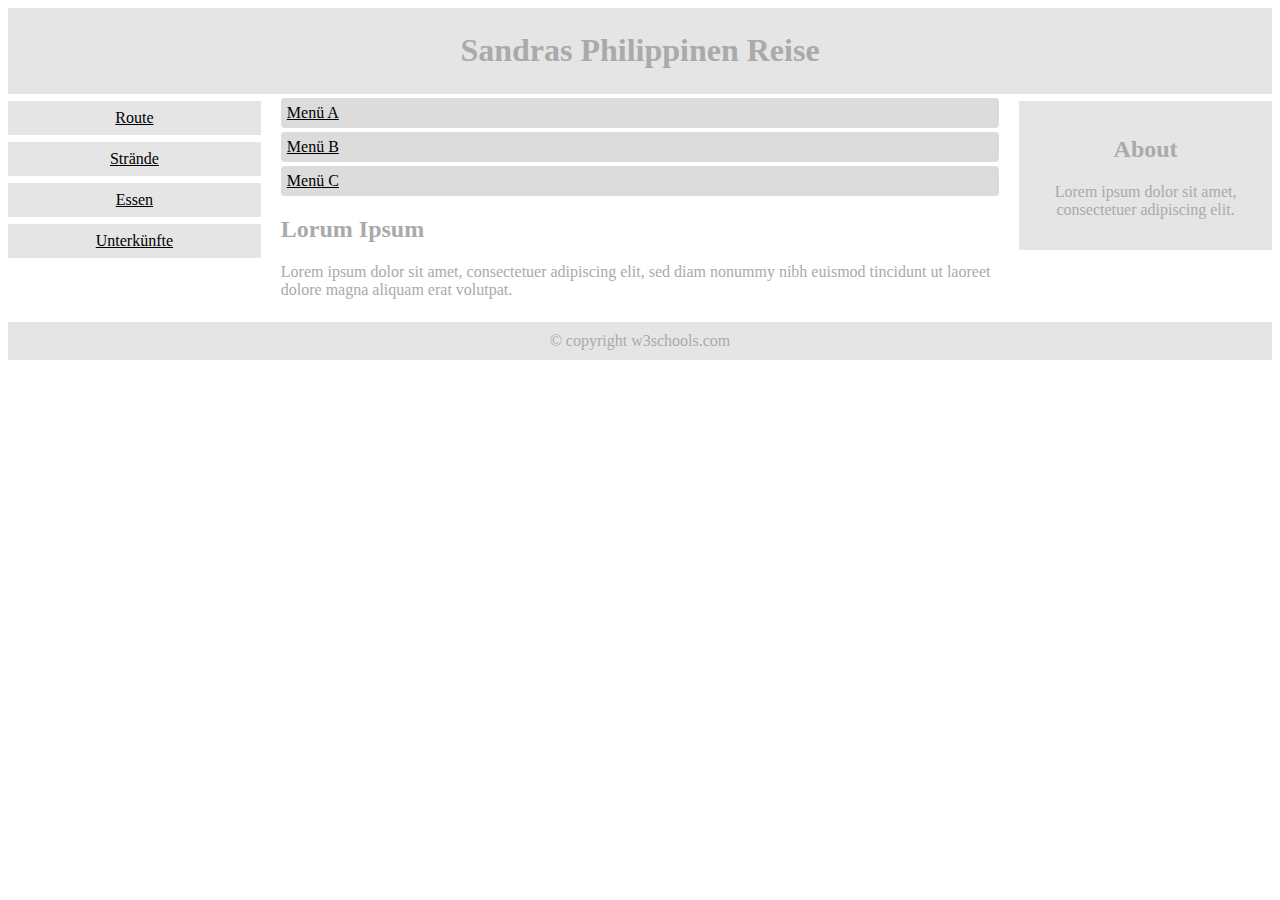
<file: index.html>
<!DOCTYPE html>
<html>
<head>
<meta charset="UTF-8">
<meta name="viewport" content="width=device-width, initial-scale=1.0">
<style>
* {
  box-sizing: border-box;
}

.menu {
  float: left;
  width: 20%;
  text-align: center;
}

.menu a {
  background-color: #e5e5e5;
  padding: 8px;
  margin-top: 7px;
  display: block;
  width: 100%;
  color: black;
}

.main {
  float: left;
  width: 60%;
  padding: 0 20px;
}

.main .subnav a {
  background-color: #dcdcdc;
  padding: 6px;
  margin: 4px 0;
  display: block;
  color: black;
  border-radius: 4px;
}

.right {
  background-color: #e5e5e5;
  float: left;
  width: 20%;
  padding: 15px;
  margin-top: 7px;
  text-align: center;
}

@media only screen and (max-width: 620px) {
  .menu, .main, .right {
    width: 100%;
  }
}
</style>
</head>

<body style="font-family:Verdana;color:#aaaaaa;">

  <div style="background-color:#e5e5e5;padding:3px;text-align:center;">
  <h1>Sandras Philippinen Reise</h1>
</div>

<div style="overflow:auto">

  <div class="menu">
    <a href="route.html">Route</a>
    <a href="staende.html">Strände</a>
    <a href="essen.html">Essen</a>
    <a href="unterkuenfte.html">Unterkünfte</a>
  </div>

  <div class="main">

    <!-- NEUES MENÜ IM MAIN-BEREICH -->
    <div class="subnav">
      <a href="#">Menü A</a>
      <a href="#">Menü B</a>
      <a href="#">Menü C</a>
    </div>

    <h2>Lorum Ipsum</h2>
    <p>Lorem ipsum dolor sit amet, consectetuer adipiscing elit, sed diam nonummy nibh euismod tincidunt ut laoreet dolore magna aliquam erat volutpat.</p>
  </div>

  <div class="right">
    <h2>About</h2>
    <p>Lorem ipsum dolor sit amet, consectetuer adipiscing elit.</p>
  </div>

</div>

<div style="background-color:#e5e5e5;text-align:center;padding:10px;margin-top:7px;">
© copyright w3schools.com
</div>

</body>
</html>
</file>
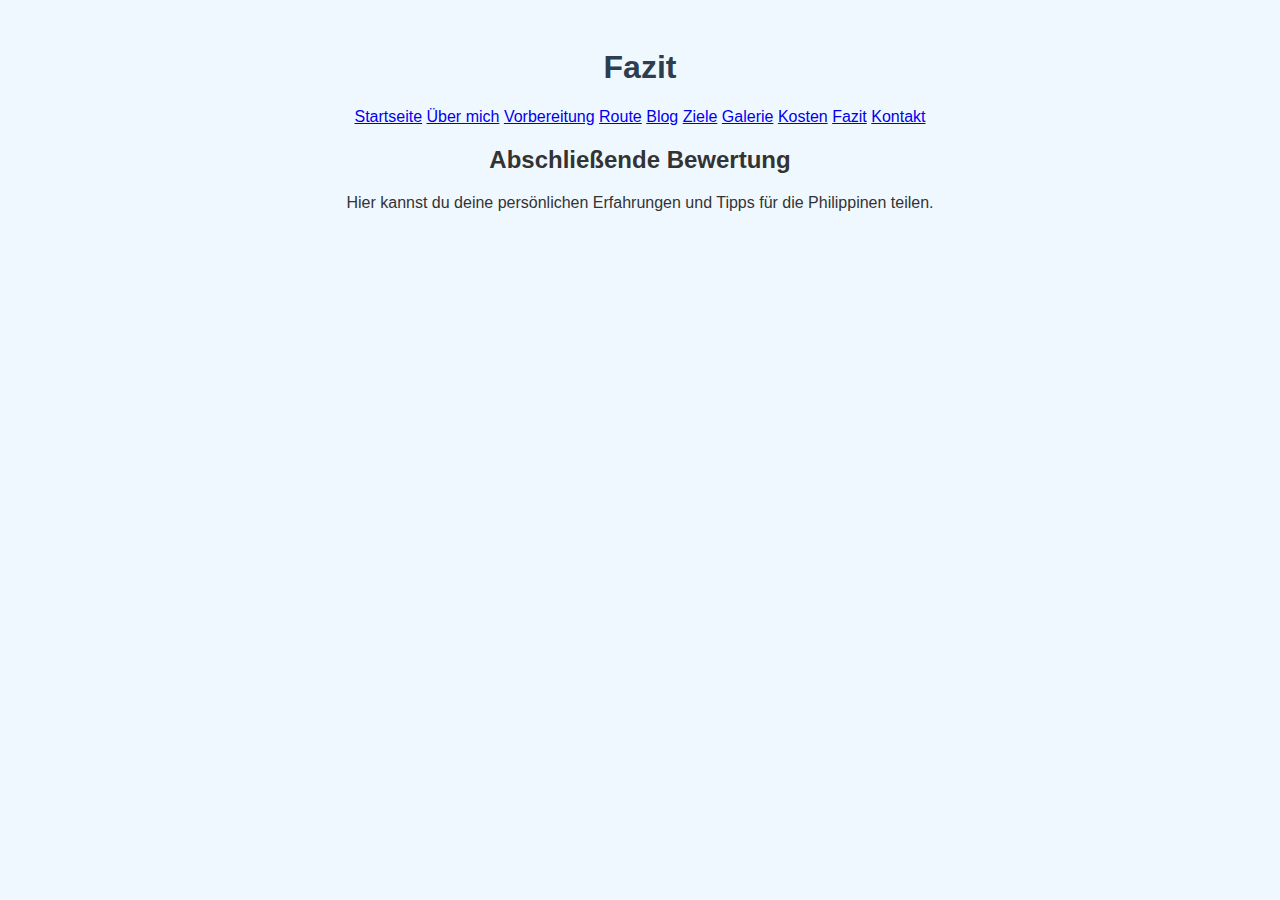
<file: fazit.html>
<!DOCTYPE html>
<html lang="de">
<head>
    <meta charset="UTF-8">
    <meta name="viewport" content="width=device-width, initial-scale=1.0">
    <title>Fazit</title>
    <link rel="stylesheet" href="style.css">
    <script src="script.js" defer></script>
</head>
<body>
<header>
    <h1>Fazit</h1>
    <nav>
        <a href="index.html">Startseite</a>
        <a href="ueber-mich.html">Über mich</a>
        <a href="vorbereitung.html">Vorbereitung</a>
        <a href="route.html">Route</a>
        <a href="blog.html">Blog</a>
        <a href="ziele.html">Ziele</a>
        <a href="galerie.html">Galerie</a>
        <a href="kosten.html">Kosten</a>
        <a href="fazit.html">Fazit</a>
        <a href="kontakt.html">Kontakt</a>
    </nav>
</header>
<div class="content section-box">
    <h2>Abschließende Bewertung</h2>
    <p>Hier kannst du deine persönlichen Erfahrungen und Tipps für die Philippinen teilen.</p>
</div>
</body>
</html>
</file>
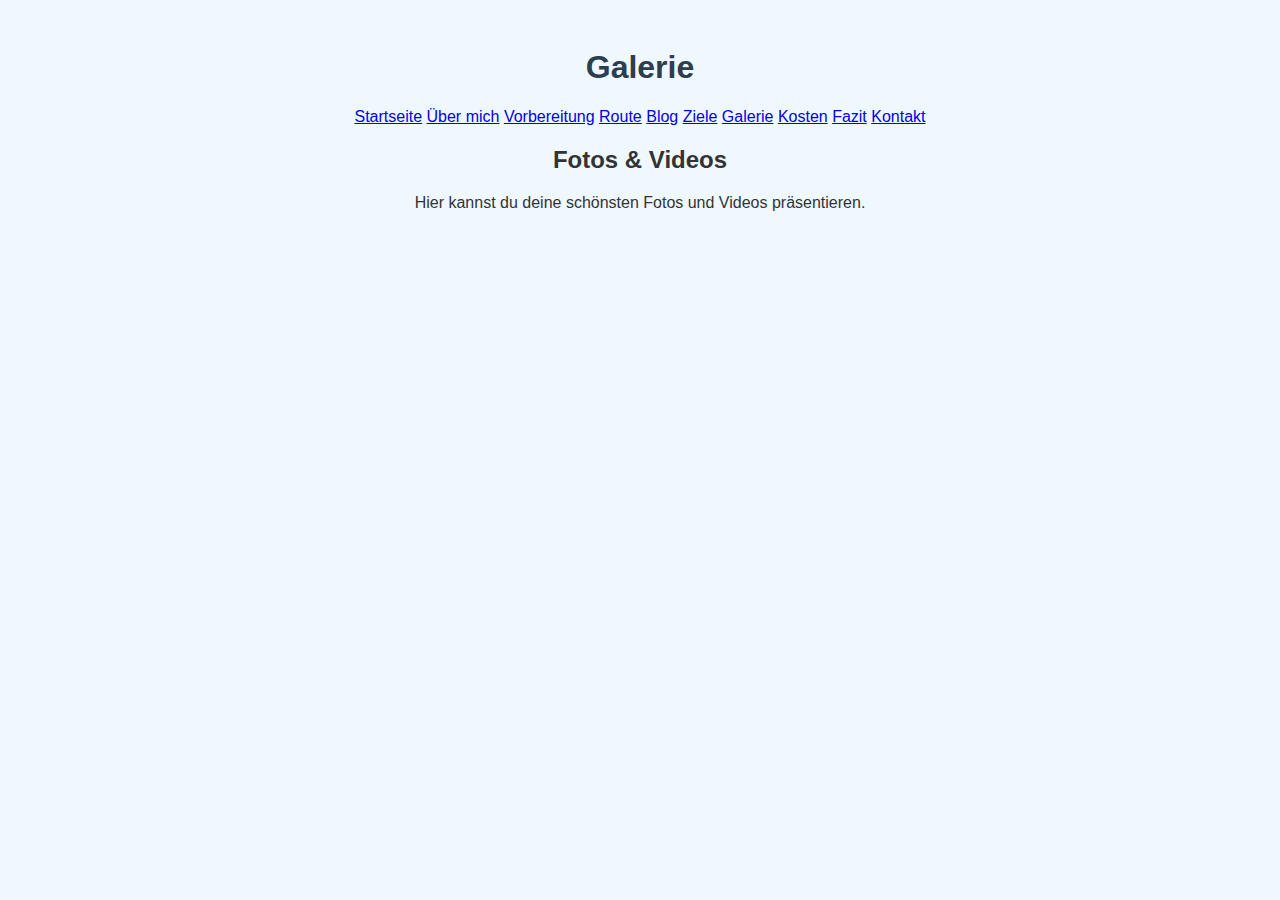
<file: galerie.html>
<!DOCTYPE html>
<html lang="de">
<head>
    <meta charset="UTF-8">
    <meta name="viewport" content="width=device-width, initial-scale=1.0">
    <title>Galerie</title>
    <link rel="stylesheet" href="style.css">
    <script src="script.js" defer></script>
</head>
<body>
<header>
    <h1>Galerie</h1>
    <nav>
        <a href="index.html">Startseite</a>
        <a href="ueber-mich.html">Über mich</a>
        <a href="vorbereitung.html">Vorbereitung</a>
        <a href="route.html">Route</a>
        <a href="blog.html">Blog</a>
        <a href="ziele.html">Ziele</a>
        <a href="galerie.html">Galerie</a>
        <a href="kosten.html">Kosten</a>
        <a href="fazit.html">Fazit</a>
        <a href="kontakt.html">Kontakt</a>
    </nav>
</header>
<div class="content section-box">
    <h2>Fotos & Videos</h2>
    <p>Hier kannst du deine schönsten Fotos und Videos präsentieren.</p>
</div>
</body>
</html>
</file>
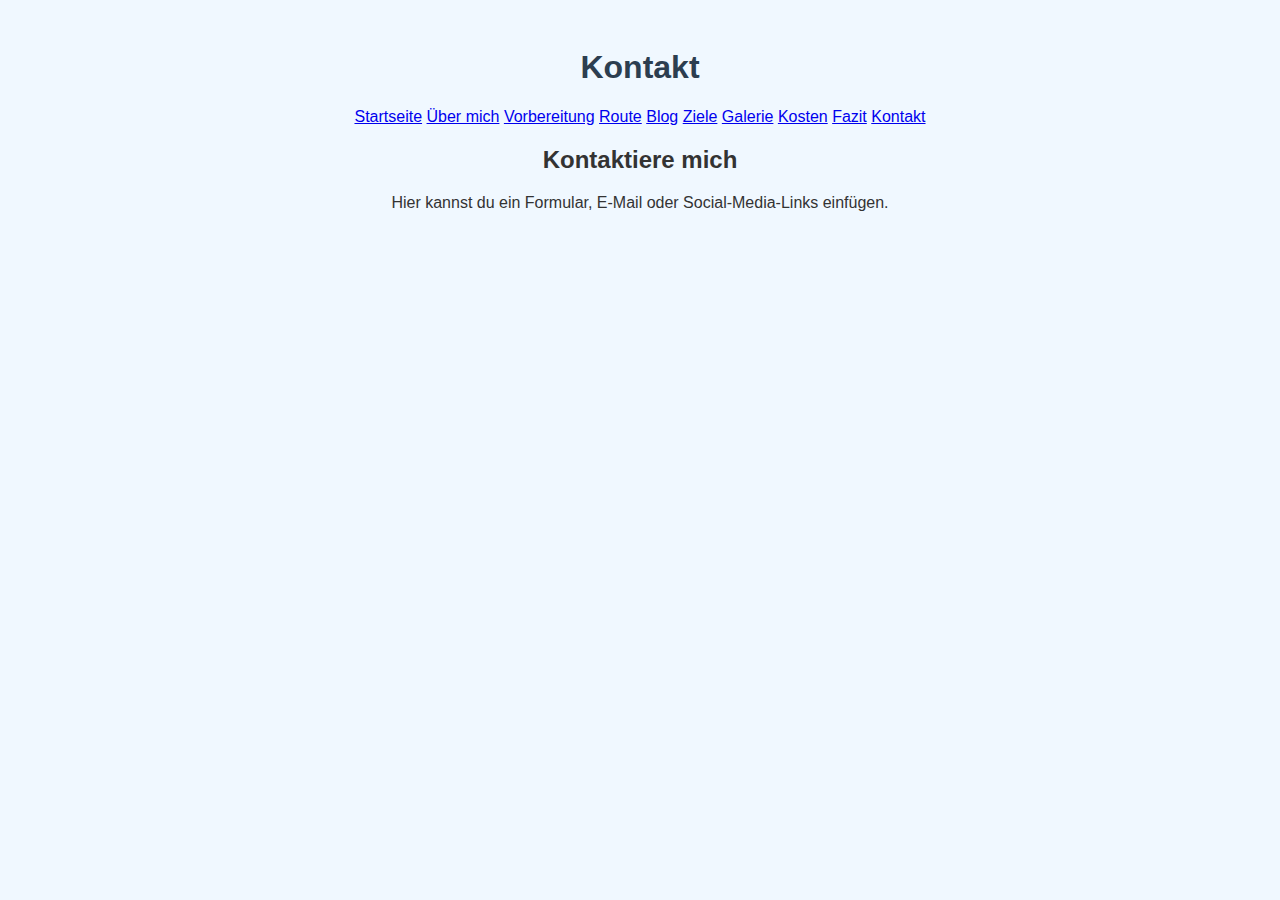
<file: kontakt.html>
<!DOCTYPE html>
<html lang="de">
<head>
    <meta charset="UTF-8">
    <meta name="viewport" content="width=device-width, initial-scale=1.0">
    <title>Kontakt</title>
    <link rel="stylesheet" href="style.css">
    <script src="script.js" defer></script>
</head>
<body>
<header>
    <h1>Kontakt</h1>
    <nav>
        <a href="index.html">Startseite</a>
        <a href="ueber-mich.html">Über mich</a>
        <a href="vorbereitung.html">Vorbereitung</a>
        <a href="route.html">Route</a>
        <a href="blog.html">Blog</a>
        <a href="ziele.html">Ziele</a>
        <a href="galerie.html">Galerie</a>
        <a href="kosten.html">Kosten</a>
        <a href="fazit.html">Fazit</a>
        <a href="kontakt.html">Kontakt</a>
    </nav>
</header>
<div class="content section-box">
    <h2>Kontaktiere mich</h2>
    <p>Hier kannst du ein Formular, E-Mail oder Social-Media-Links einfügen.</p>
</div>
</body>
</html>
</file>
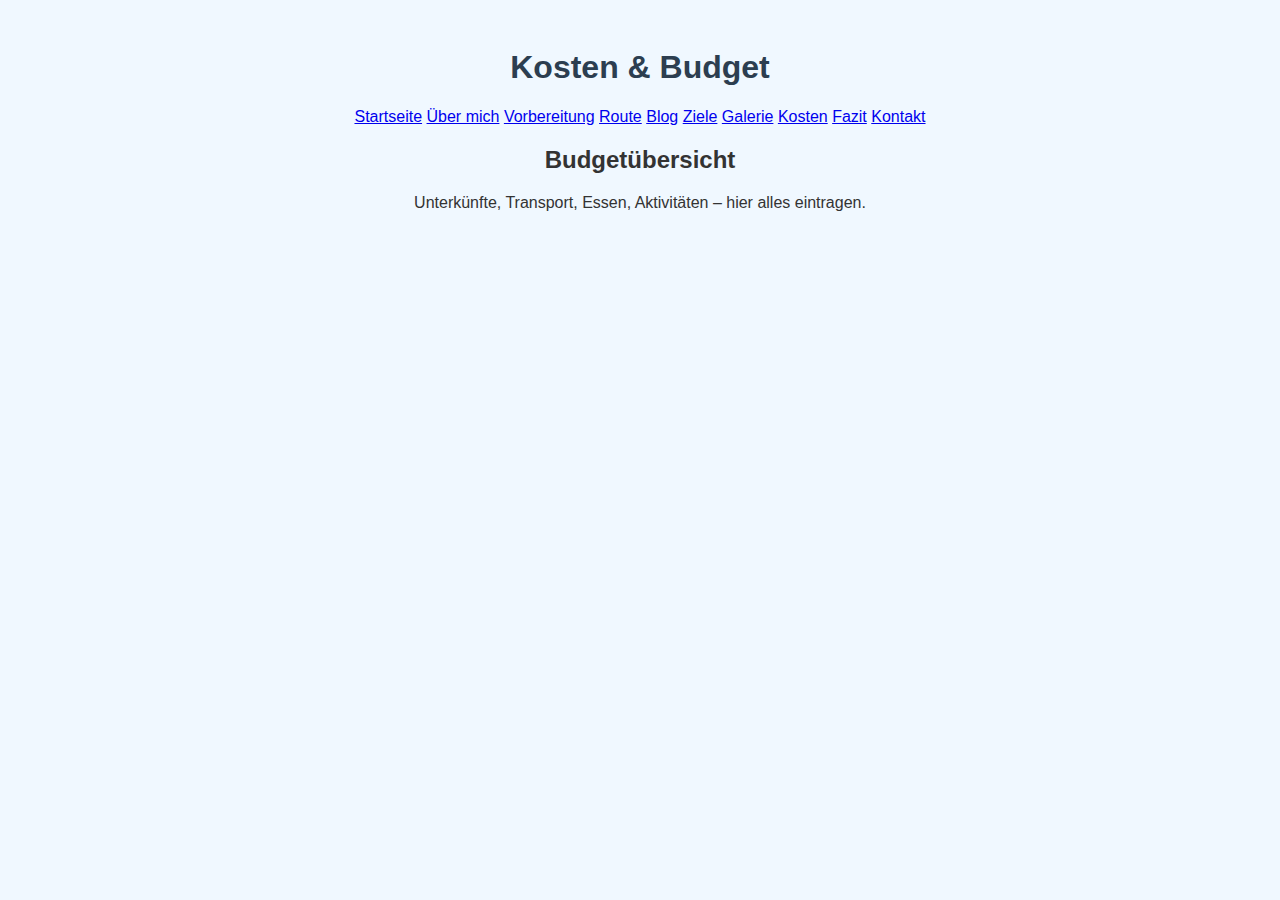
<file: kosten.html>
<!DOCTYPE html>
<html lang="de">
<head>
    <meta charset="UTF-8">
    <meta name="viewport" content="width=device-width, initial-scale=1.0">
    <title>Kosten</title>
    <link rel="stylesheet" href="style.css">
    <script src="script.js" defer></script>
</head>
<body>
<header>
    <h1>Kosten & Budget</h1>
    <nav>
        <a href="index.html">Startseite</a>
        <a href="ueber-mich.html">Über mich</a>
        <a href="vorbereitung.html">Vorbereitung</a>
        <a href="route.html">Route</a>
        <a href="blog.html">Blog</a>
        <a href="ziele.html">Ziele</a>
        <a href="galerie.html">Galerie</a>
        <a href="kosten.html">Kosten</a>
        <a href="fazit.html">Fazit</a>
        <a href="kontakt.html">Kontakt</a>
    </nav>
</header>
<div class="content section-box">
    <h2>Budgetübersicht</h2>
    <p>Unterkünfte, Transport, Essen, Aktivitäten – hier alles eintragen.</p>
</div>
</body>
</html>
</file>
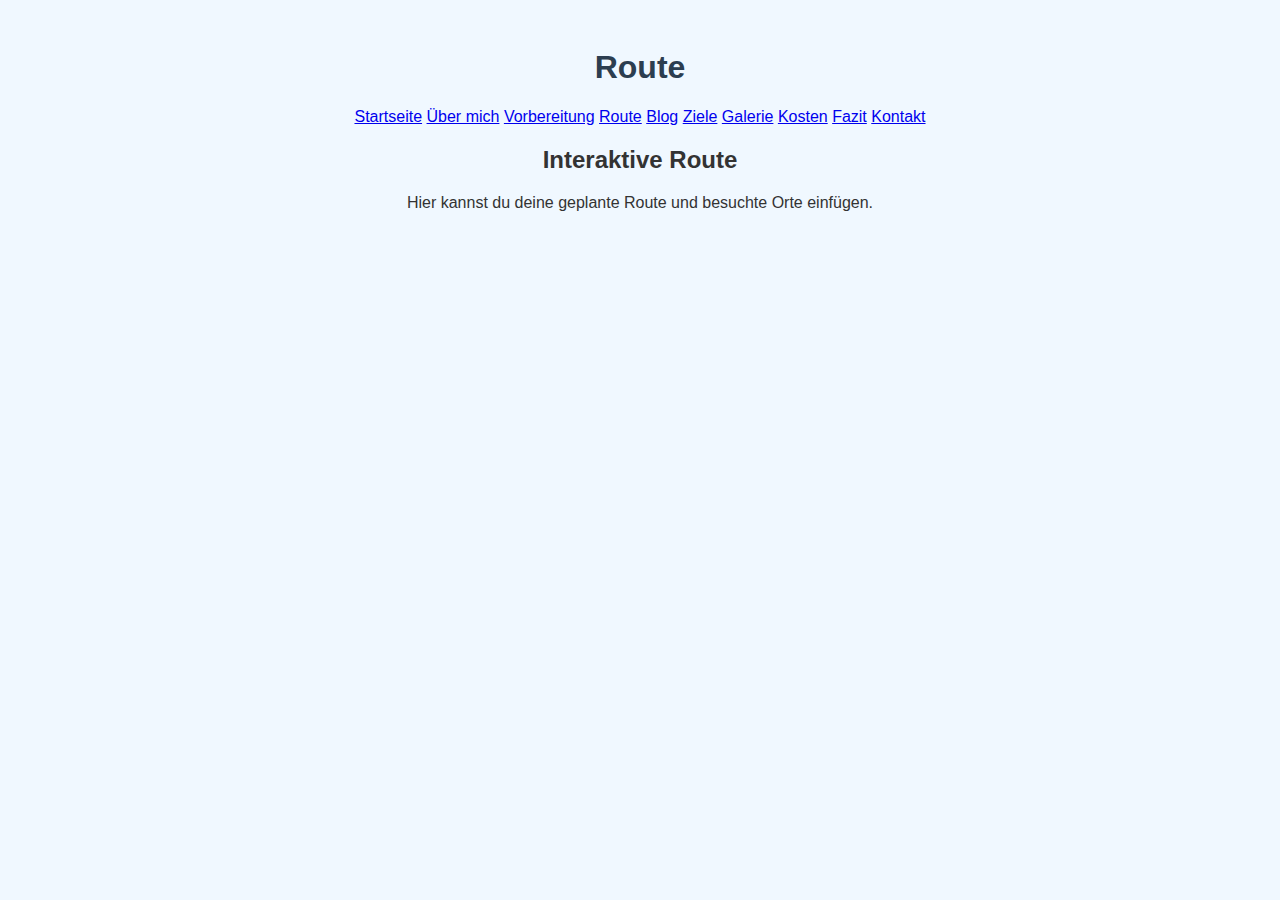
<file: route.html>
<!DOCTYPE html>
<html lang="de">
<head>
    <meta charset="UTF-8">
    <meta name="viewport" content="width=device-width, initial-scale=1.0">
    <title>Route</title>
    <link rel="stylesheet" href="style.css">
    <script src="script.js" defer></script>
</head>
<body>
<header>
    <h1>Route</h1>
    <nav>
        <a href="index.html">Startseite</a>
        <a href="ueber-mich.html">Über mich</a>
        <a href="vorbereitung.html">Vorbereitung</a>
        <a href="route.html">Route</a>
        <a href="blog.html">Blog</a>
        <a href="ziele.html">Ziele</a>
        <a href="galerie.html">Galerie</a>
        <a href="kosten.html">Kosten</a>
        <a href="fazit.html">Fazit</a>
        <a href="kontakt.html">Kontakt</a>
    </nav>
</header>
<div class="content section-box">
    <h2>Interaktive Route</h2>
    <p>Hier kannst du deine geplante Route und besuchte Orte einfügen.</p>
</div>
</body>
</html>
</file>
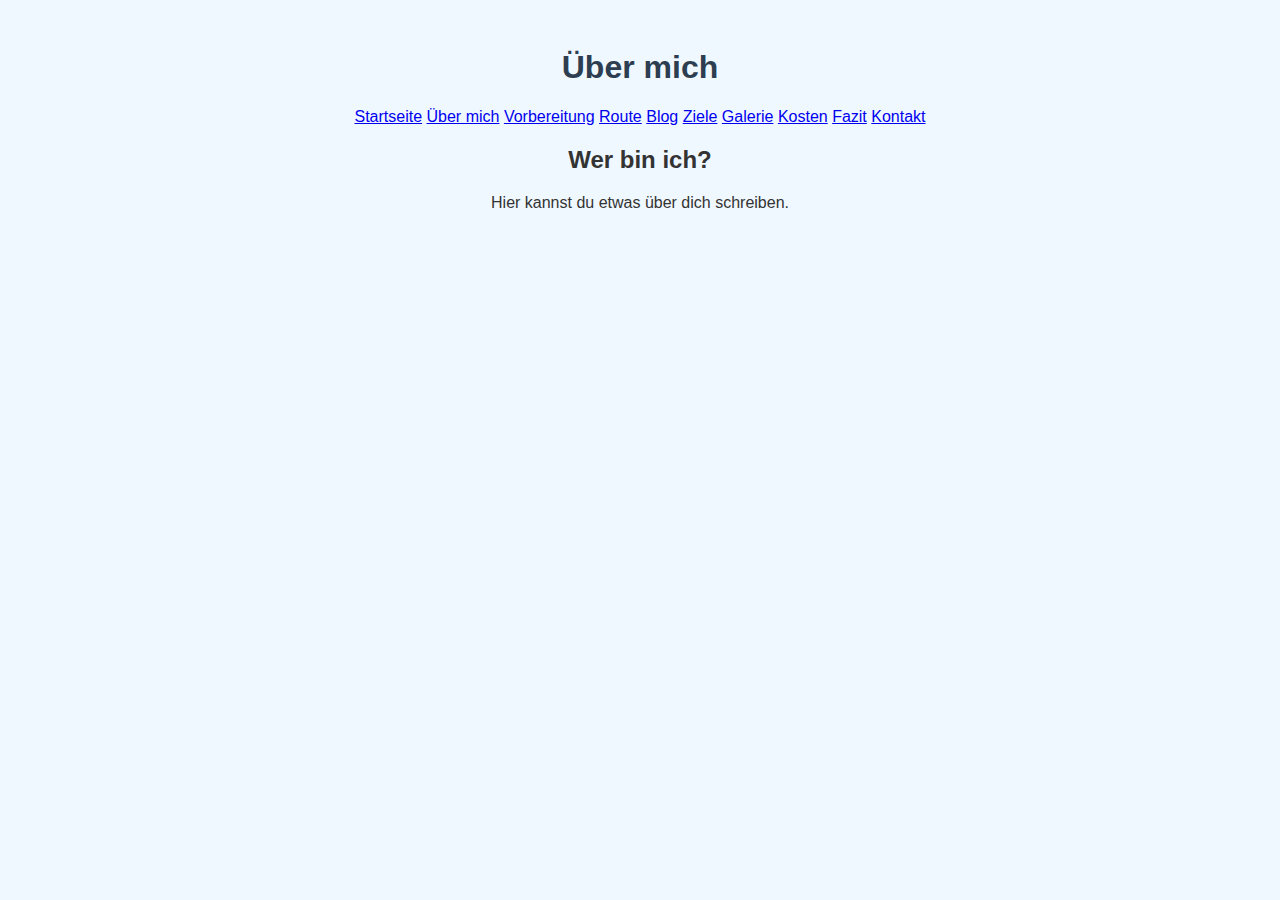
<file: ueber-mich.html>
<!DOCTYPE html>
<html lang="de">
<head>
    <meta charset="UTF-8">
    <meta name="viewport" content="width=device-width, initial-scale=1.0">
    <title>Über mich</title>
    <link rel="stylesheet" href="style.css">
    <script src="script.js" defer></script>
</head>
<body>
<header>
    <h1>Über mich</h1>
    <nav>
        <a href="index.html">Startseite</a>
        <a href="ueber-mich.html">Über mich</a>
        <a href="vorbereitung.html">Vorbereitung</a>
        <a href="route.html">Route</a>
        <a href="blog.html">Blog</a>
        <a href="ziele.html">Ziele</a>
        <a href="galerie.html">Galerie</a>
        <a href="kosten.html">Kosten</a>
        <a href="fazit.html">Fazit</a>
        <a href="kontakt.html">Kontakt</a>
    </nav>
</header>
<div class="content section-box">
    <h2>Wer bin ich?</h2>
    <p>Hier kannst du etwas über dich schreiben.</p>
</div>
</body>
</html>
</file>
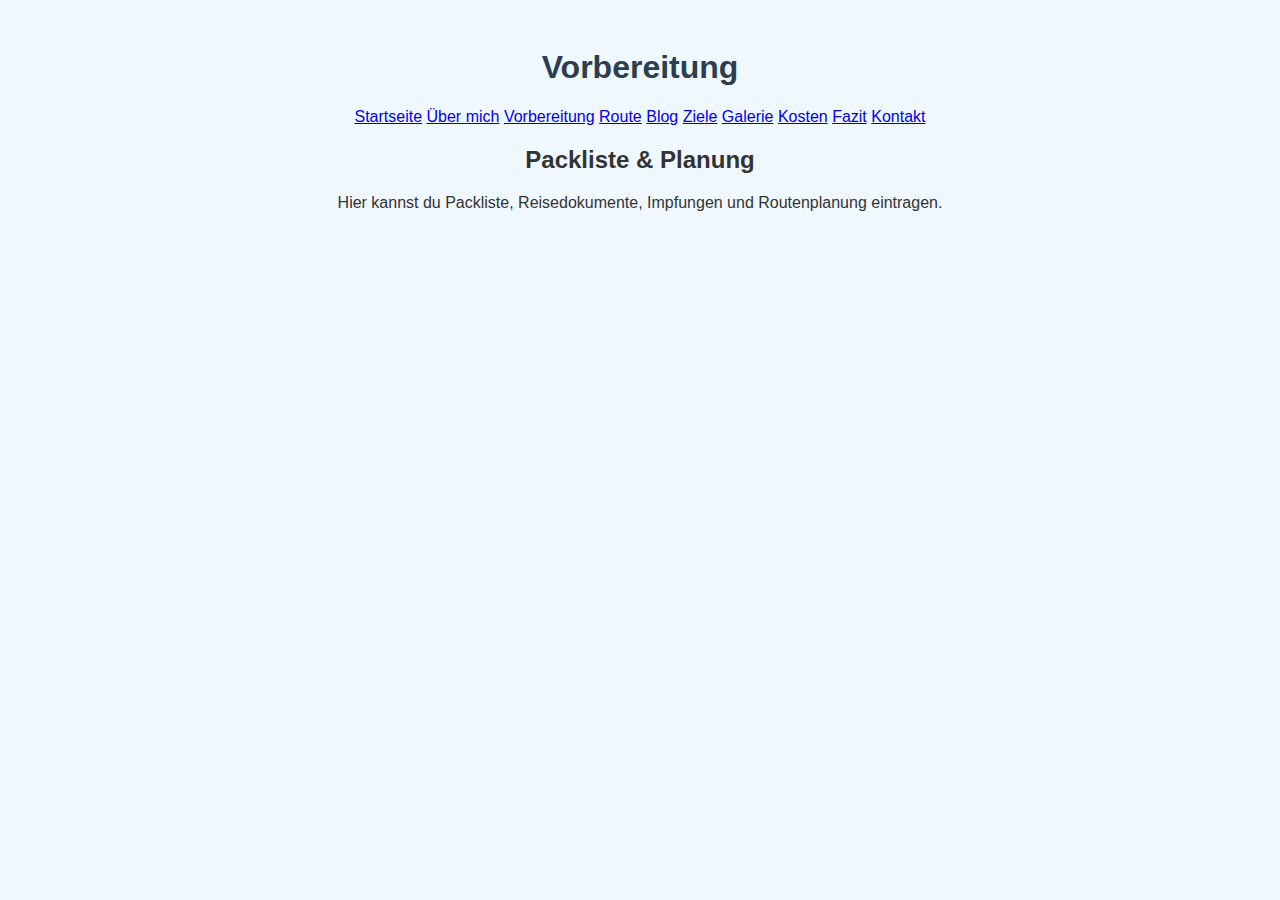
<file: vorbereitung.html>
<!DOCTYPE html>
<html lang="de">
<head>
    <meta charset="UTF-8">
    <meta name="viewport" content="width=device-width, initial-scale=1.0">
    <title>Vorbereitung</title>
    <link rel="stylesheet" href="style.css">
    <script src="script.js" defer></script>
</head>
<body>
<header>
    <h1>Vorbereitung</h1>
    <nav>
        <a href="index.html">Startseite</a>
        <a href="ueber-mich.html">Über mich</a>
        <a href="vorbereitung.html">Vorbereitung</a>
        <a href="route.html">Route</a>
        <a href="blog.html">Blog</a>
        <a href="ziele.html">Ziele</a>
        <a href="galerie.html">Galerie</a>
        <a href="kosten.html">Kosten</a>
        <a href="fazit.html">Fazit</a>
        <a href="kontakt.html">Kontakt</a>
    </nav>
</header>
<div class="content section-box">
    <h2>Packliste & Planung</h2>
    <p>Hier kannst du Packliste, Reisedokumente, Impfungen und Routenplanung eintragen.</p>
</div>
</body>
</html>
</file>
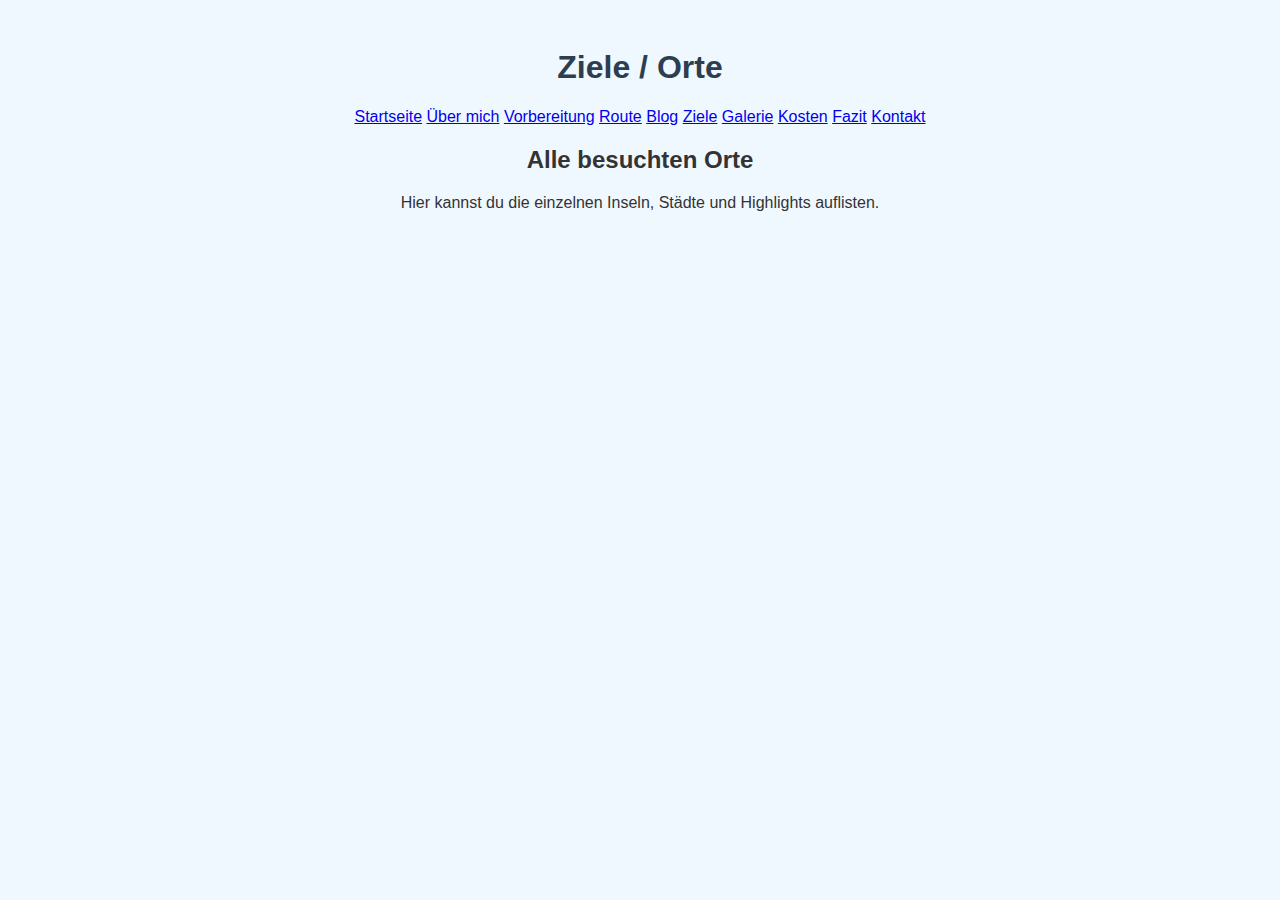
<file: ziele.html>
<!DOCTYPE html>
<html lang="de">
<head>
    <meta charset="UTF-8">
    <meta name="viewport" content="width=device-width, initial-scale=1.0">
    <title>Ziele</title>
    <link rel="stylesheet" href="style.css">
    <script src="script.js" defer></script>
</head>
<body>
<header>
    <h1>Ziele / Orte</h1>
    <nav>
        <a href="index.html">Startseite</a>
        <a href="ueber-mich.html">Über mich</a>
        <a href="vorbereitung.html">Vorbereitung</a>
        <a href="route.html">Route</a>
        <a href="blog.html">Blog</a>
        <a href="ziele.html">Ziele</a>
        <a href="galerie.html">Galerie</a>
        <a href="kosten.html">Kosten</a>
        <a href="fazit.html">Fazit</a>
        <a href="kontakt.html">Kontakt</a>
    </nav>
</header>
<div class="content section-box">
    <h2>Alle besuchten Orte</h2>
    <p>Hier kannst du die einzelnen Inseln, Städte und Highlights auflisten.</p>
</div>
</body>
</html>
</file>
<file: style.css>
body {
    font-family: Arial, sans-serif;
    background-color: #f0f8ff;
    color: #333;
    padding: 20px;
    text-align: center;
}

h1 {
    color: #2c3e50;
}

img {
    margin-top: 20px;
    border-radius: 10px;
}
</file>
